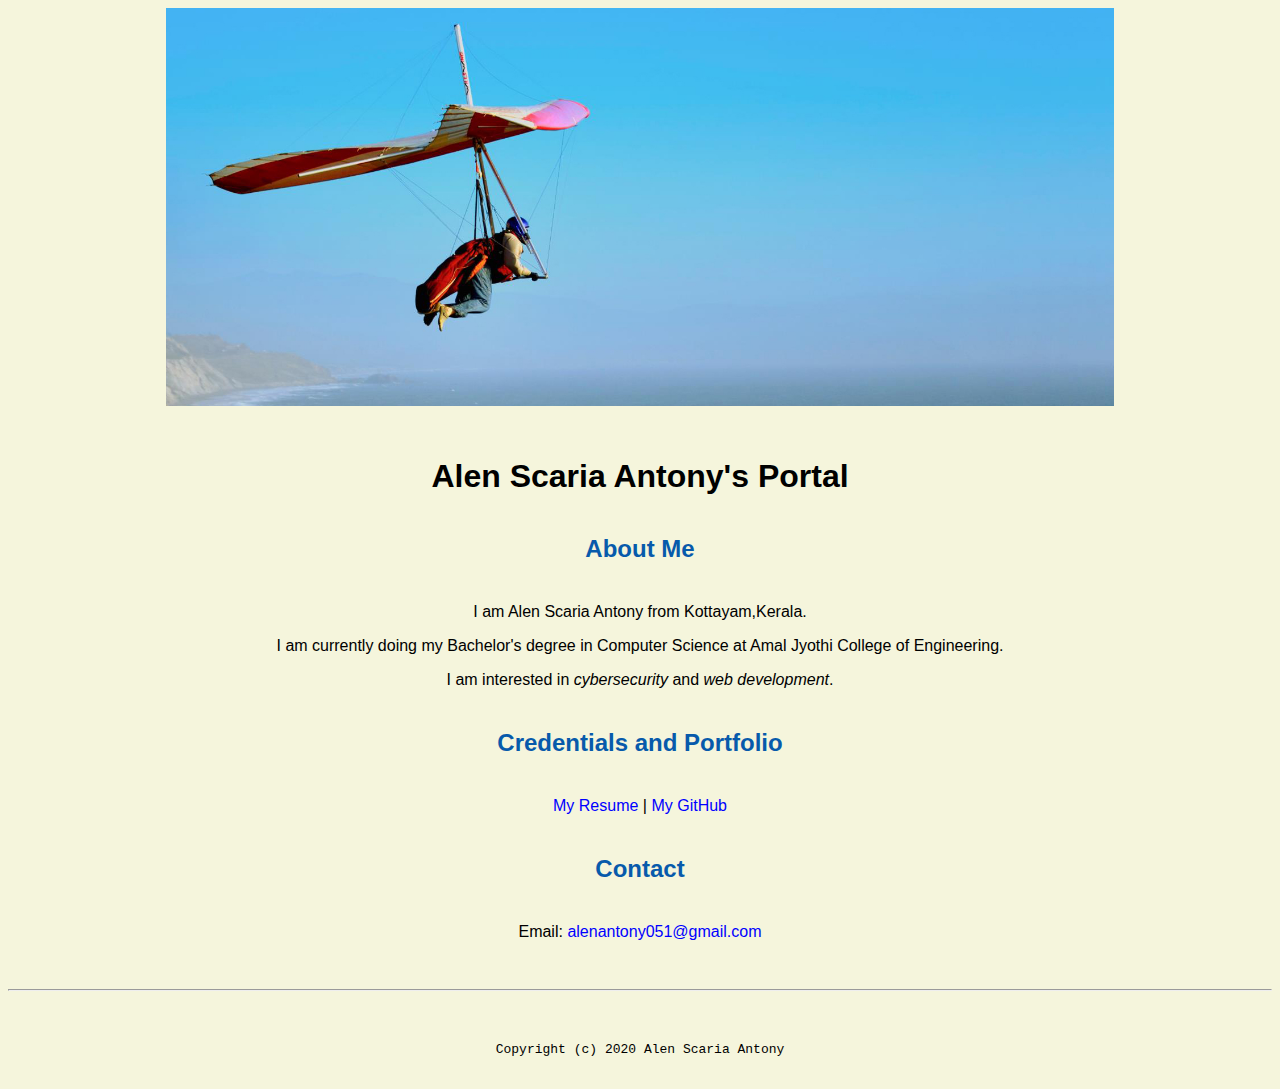
<file: index.html>
<!doctype html>

<!-- this is a comment for human! -->

<html lang="en">

  <header>
<title>Alen Scaria Antony's Portal</title>
<link rel="stylesheet" href="css/master.css">
<link rel="FaviconIcon" href="favicon.ico" type="image/x-icon">
<link rel="shortcut" href="favicon.ico" type="image/x-icon">
<meta name="viewport" content="width=device-width,initial-scale=1, shrink-to-fit=no">
<meta name="name" content="Alen Scaria Antony's Portal">
<meta name="robots" content="noindex,nofollow">
  </header>

  <body>
    <script type="text/javascript" src="https://platform.linkedin.com/badges/js/profile.js" async defer></script>
    <img src="images/banner.jpg" width="75%" alt="banner">
<h1>Alen Scaria Antony's Portal</h1>
<h2>About Me</h2>
<p>I am Alen Scaria Antony from Kottayam,Kerala.</p>
<p>I am currently doing my Bachelor's degree in Computer Science at Amal Jyothi College of Engineering.</p>
<p>I am interested in <em>cybersecurity</em> and <em>web development</em>.</p>
<h2>Credentials and Portfolio</h2>

<p><a href="resume.html">My Resume</a> | <a href="https://github.com/alenscaria">My GitHub</a></p>
<h2>Contact</h2>

<p>Email: <a href="mailto:alenantony051@gmail.com">alenantony051@gmail.com</a></p>
    <!--  <div class="LI-profile-badge"  data-version="v1" data-size="medium" data-locale="en_US" data-type="vertical" data-theme="dark" data-vanity="alen-scaria-a-373559164"><a class="LI-simple-link" href='https://in.linkedin.com/in/alen-scaria-a-373559164?trk=profile-badge'>Alen Scaria A.</a></div>  -->

  </body>

  <footer>
<hr>
<code>Copyright (c) 2020 Alen Scaria Antony</code>
  </footer>

</html>
</file>
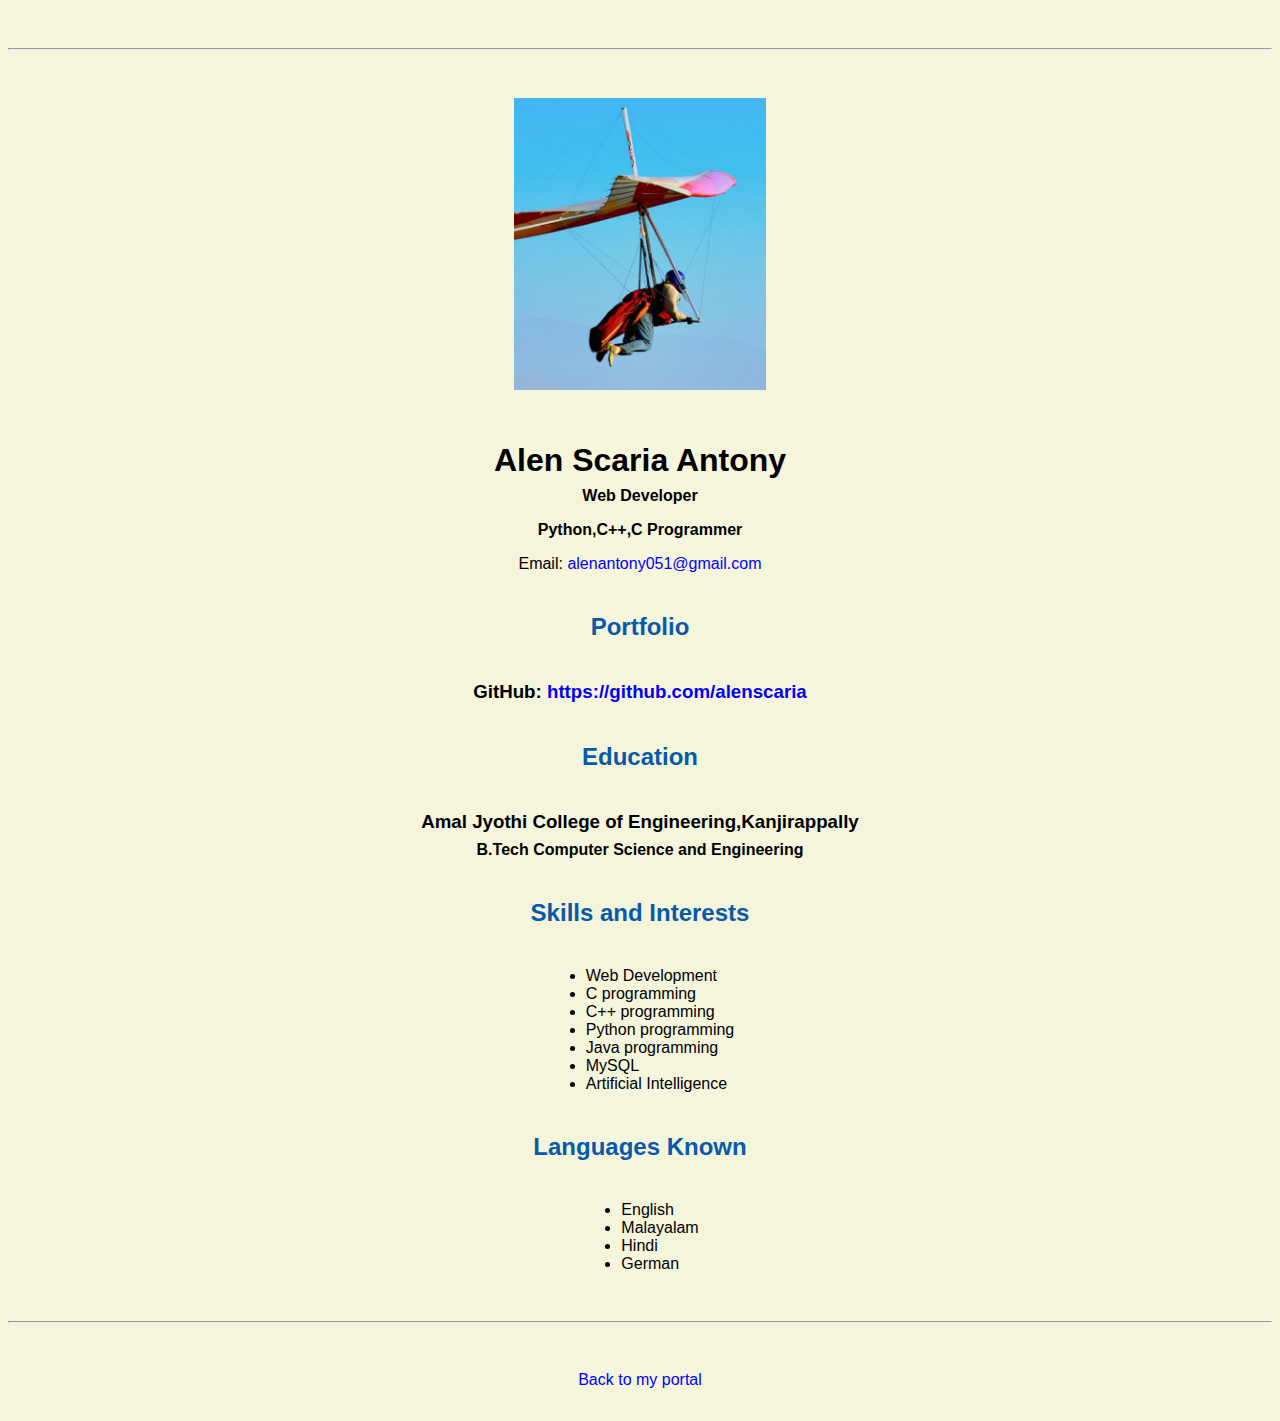
<file: resume.html>
<!doctype html>

<!-- this is a comment for human! -->

<html lang="en">

  <header>
    <title>Alen Scaria Antony's Resume</title>
    <link rel="stylesheet" href="css/master.css">
    <link rel="FaviconIcon" href="favicon.ico" type="image/x-icon">
    <link rel="shortcut" href="favicon.ico" type="image/x-icon">
    <meta name="viewport" content="width=device-width,initial-scale=1, shrink-to-fit=no">
    <meta name="name" content="Alen Scaria Antony's Portal">
    <meta name="robots" content="noindex,nofollow">
  </header>

  <body>
    <hr>

    <img src="images/headshot.jpg" alt="Alen Scaria Antony's headshot" width="20%">

    <h1>Alen Scaria Antony</h1>
    <h4>Web Developer</h4>
    <h4>Python,C++,C Programmer</h4>

    <p>Email: <a href="mailto:alenantony051@gmail.com" target="_blank">alenantony051@gmail.com</a></p>
    <!-- don't post physical address, personal phone number or other personal information on the web! -->

    <h2>Portfolio</h2>
      <h3>GitHub: <a href="https://github.com/alenscaria" target="_blank">https://github.com/alenscaria</a></h3>

    <h2>Education</h2>
    <h3>Amal Jyothi College of Engineering,Kanjirappally</h3>
    <h4>B.Tech Computer Science and Engineering</h4>

    <h2>Skills and Interests</h2>
      <ul>
        <li>Web Development</li>
        <li>C programming</li>
        <li>C++ programming</li>
        <li>Python programming</li>
        <li>Java programming</li>
        <li>MySQL</li>
        <li>Artificial Intelligence</li>

      </ul>

<h2>Languages Known</h2>
    <ul>
<li>English</li>
<li>Malayalam</li>
<li>Hindi</li>
<li>German</li>
    </ul>
  </body>

  <footer>
  <hr>
  <p><a href="index.html">Back to my portal</a><p>
  </footer>

</html>
</file>
<file: css/master.css>
/* Cascading stylesheet for the website */

/* Text inside these asterisks and slashes are comments for human */

  a {
    color: blue;/* set the text color to blue here */
    text-decoration: none; /* This means we do not want hyperlinks to be underlined */
  }

  a:hover {
    color: red;/* set the text color to red here */
    text-decoration: none; /* This means we do not want hyperlinks to be underlined */
  }

  body {
    background-color: beige;/* set the background color here */
    color: black;/* set the text color to black here */
    font-family: Arial, Helvetica, sans-serif;/* set the font here */
    text-align: center;/* set the text alignment here */
   }

  footer {
    margin-top: 2rem;
    margin-bottom: 2rem;
  }

  h1 {
    margin-bottom: 0.5rem;
    margin-top: 3rem;
   }

  h2 {
  color: #075AAB;  /* set the text color of to #075AAB here */
    /* set both the bottom margin and top margin to 2.5rem here */
    margin-bottom: 2.5rem;
    margin-top: 2.5rem;
   }

  h3 {
    margin-bottom: 0;
    margin-top: 2rem;
  }

  h4 {
    margin-bottom: 1rem;
    margin-top: 0.5rem;
  }

  h5 {
    margin-top: 0.5rem;
  }

  hr {
    margin-bottom: 3rem;
    margin-top: 3rem;
  }

  /* this controls how the bullet points in the resume page looks */
  ul {
    display: table;
    margin: 0 auto;
    text-align: left;
  }
</file>
